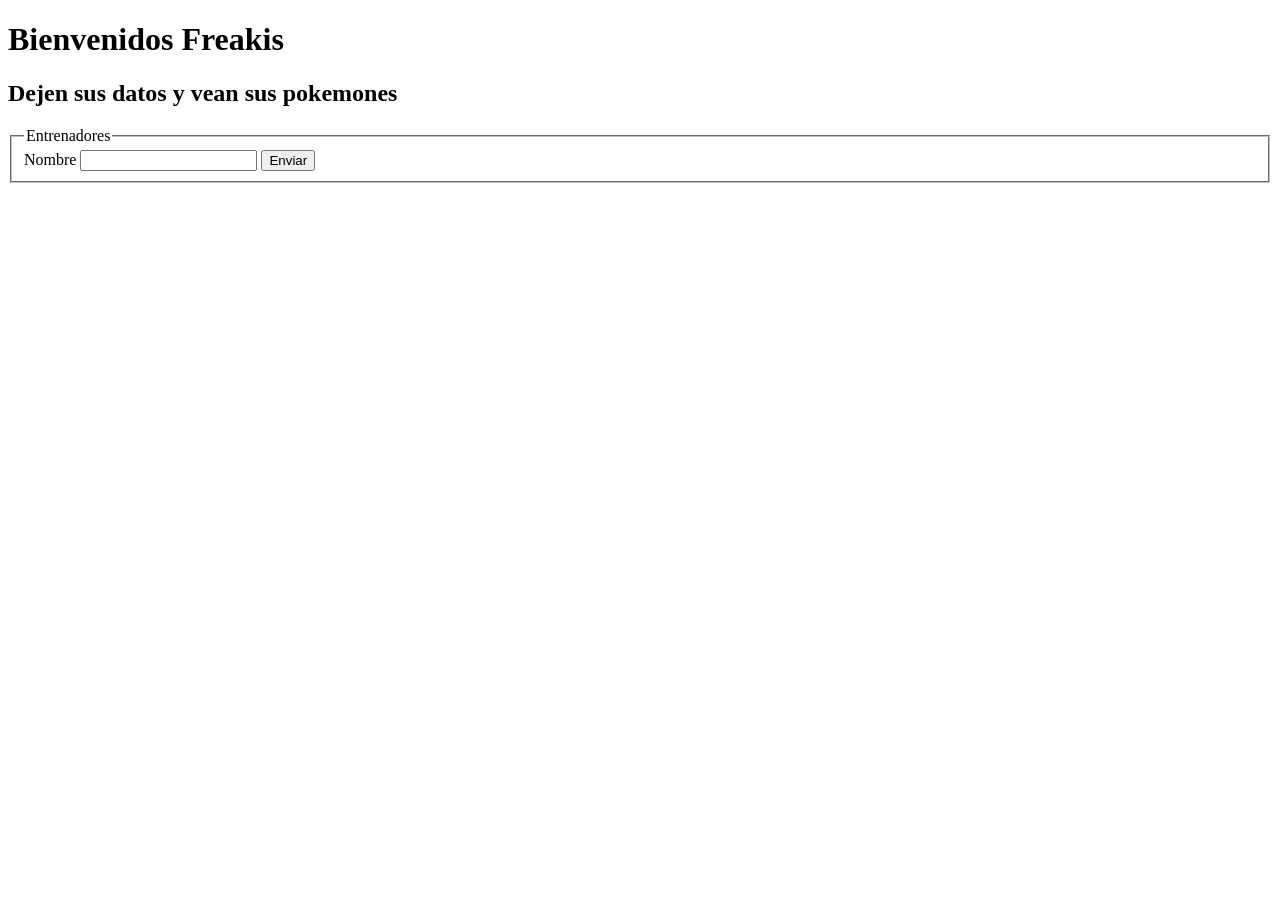
<file: RosiangieNicolOrtiz_DWES_proyecto/src/main/resources/templates/index.html>
<!DOCTYPE html>
<html lang="en" xmlns:th="http://www.w3.org/1999/xhtml">
<head>
    <meta charset="UTF-8">
    <title>Title</title>
    <link rel="stylesheet" th:href="@{/estilos.css}">
</head>
<body>

    <h1>Bienvenidos Freakis</h1>
    <h2>Dejen sus datos y vean sus pokemones</h2>
    <form th:action="@{/pokemons}" method="post" th:object=${entrenador}>
       <fieldset>
           <legend>Entrenadores</legend>

        <div>
            <label for="nombre">Nombre</label>
            <input type="text" id="nombre" name="nombre" th:field="*{nombre}">
            <button type="submit">Enviar</button>
        </div>
       </fieldset>
    </form>
<footer th:insert="~{fragments/footer :: footer}"></footer>
</body>
</html>
</file>
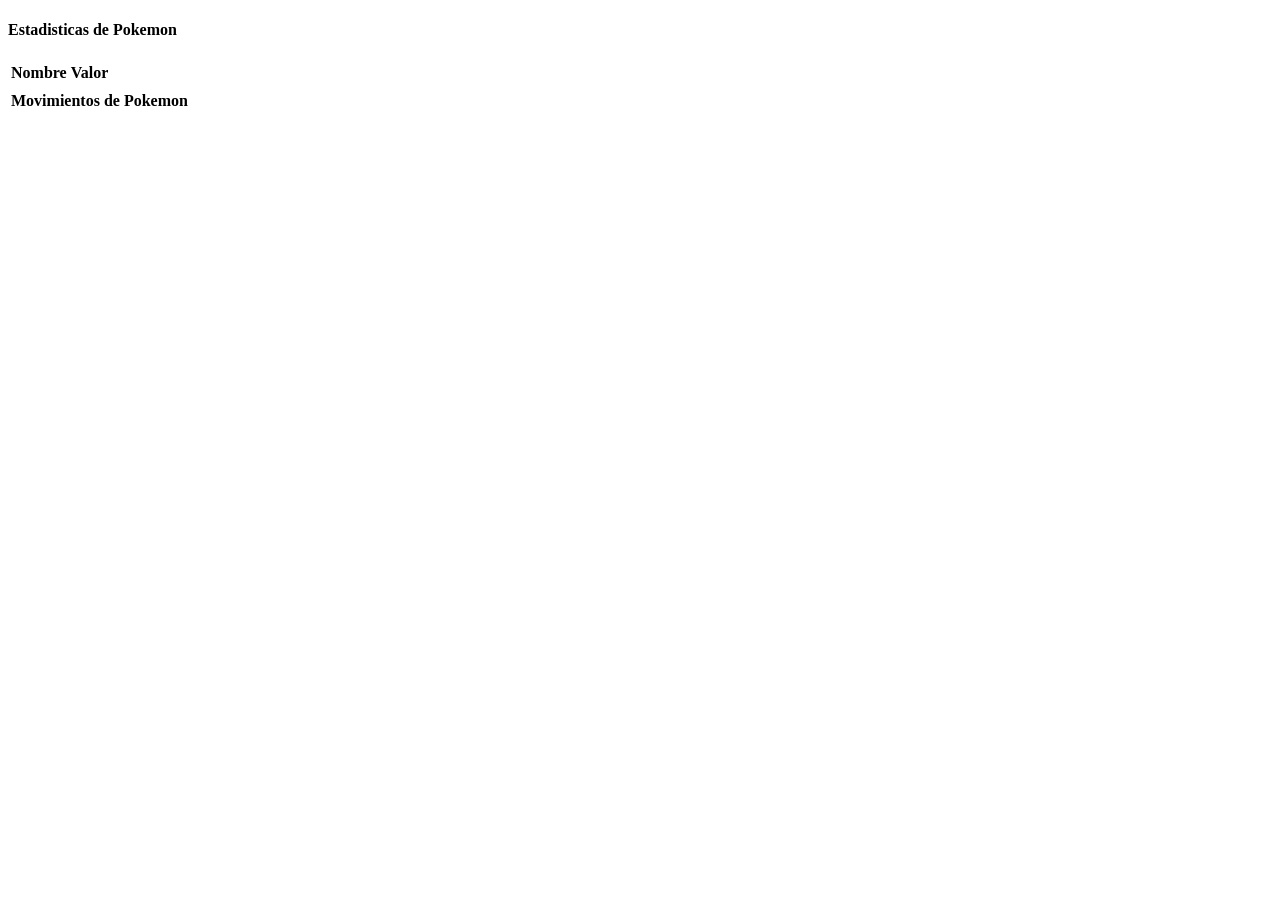
<file: RosiangieNicolOrtiz_DWES_proyecto/src/main/resources/templates/detalle.html>
<!DOCTYPE html>
<html lang="en">
<head>
    <meta charset="UTF-8">
    <title>Title</title>
    <link rel="stylesheet" th:href="@{/estilos.css}">
</head>
<body>
<header th:insert="~{fragments/menu :: menu}"></header>
<div th:class="pokemon-container" th:classappend="${pokemon.getTypes().get(0)}">
    <p class="pokemon-card" th:text="${pokemon.getName()}"></p>
    <h3 class="pokemon-card" th:text="${pokemon.getId()}"></h3>
    <p class="pokemon-card" th:text="${pokemon.getWeight()}"></p>
    <div th:each="t: ${pokemon.getTypes()}">
        <p class="pokemon-card" th:text="${t}"></p>
    </div>
    <span th:text="${pokemon.getWeight() > 500 ? 'Pesado' : (pokemon.getWeight() > 100 ? 'Normal' : 'Ligero') }"></span>
    <h4>Estadisticas de Pokemon</h4>
    <table class="pokemon-card" >
        <thead>
        <tr>
            <th>Nombre</th>
            <th>Valor</th>
        </tr>
        </thead>
        <tbody>
        <tr th:each="stats: ${pokemon.getStats()}">
            <td th:text="${stats.getName()}"></td>
            <td th:text="${stats.getValue()}"></td>
        </tr>
        </tbody>
    </table>
    <table class="pokemon-card">
        <thead>
        <tr>
            <th>Movimientos de Pokemon</th>
        </tr>
        </thead>
        <tbody>
        <tr th:each="move: ${pokemon.getMoves()}">
            <td th:text="${move.getName()}"></td>
        </tr>
        </tbody>
    </table>

    <img class="pokemon-card" th:src="${pokemon.getSprites().getFront_default()}">
</div>
<footer th:insert="~{fragments/footer :: footer}"></footer>
</body>
</html>
</file>
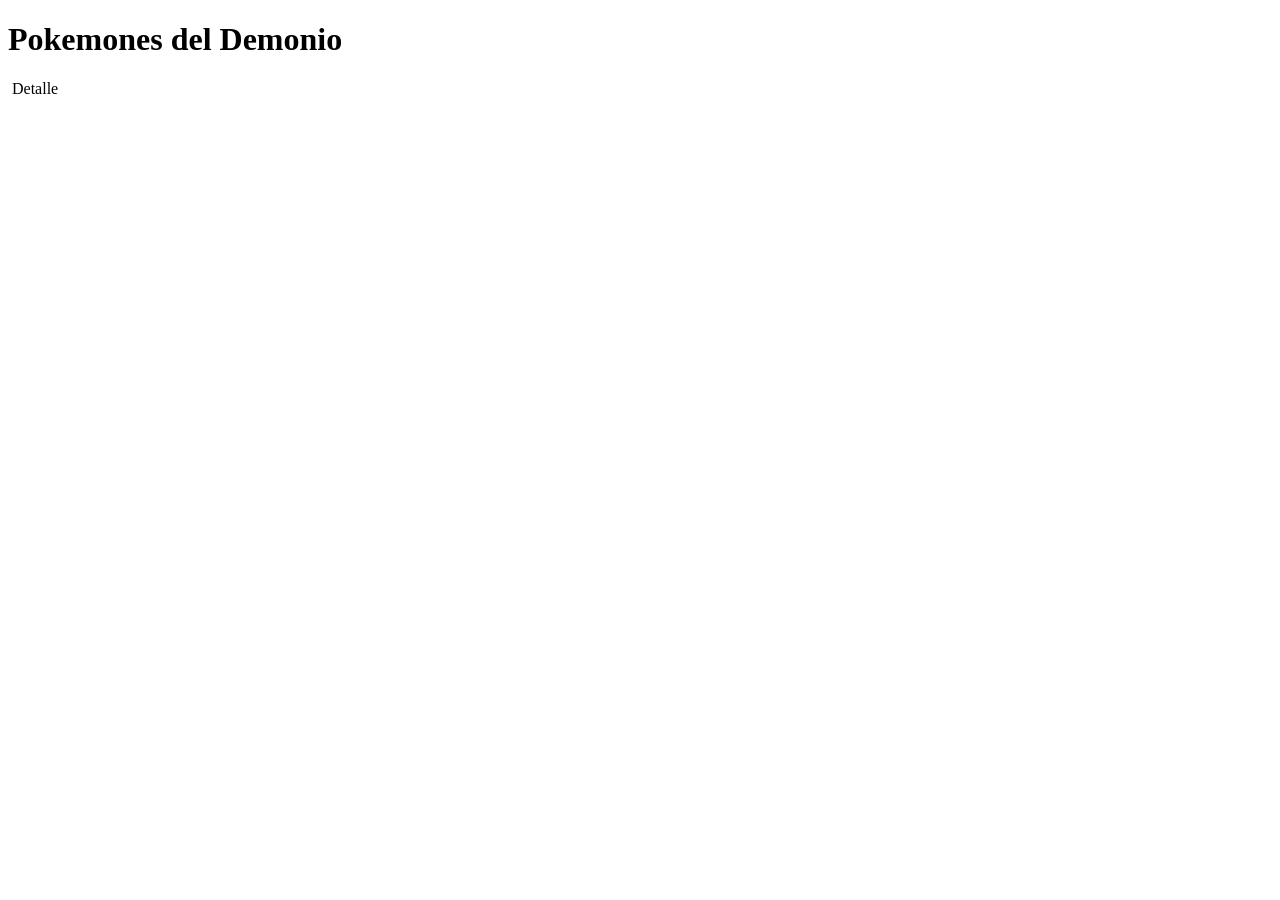
<file: RosiangieNicolOrtiz_DWES_proyecto/src/main/resources/templates/pokemons.html>
<!DOCTYPE html>
<html lang="en" xmlns:th="http://www.w3.org/1999/xhtml">
<head>
    <meta charset="UTF-8">
    <title>Title</title>
    <link rel="stylesheet" th:href="@{/estilos.css}">
</head>
<body >
<header th:insert="~{fragments/menu :: menu}"></header>
<h1>Pokemones del Demonio</h1>
<main class="pokemons">
<div  th:class="pokemon-container" th:classappend="${pokemon.getTypes().get(0)}" th:each="pokemon : ${lista}">
  <p class="pokemon-card" th:text="${pokemon.getName()}"></p>
    <h3 class="pokemon-card" th:text="${pokemon.getId()}"></h3>
    <img class="pokemon-card" th:src="${pokemon.getSprites().getFront_default()}">
    <a th:href="@{/pokemons/{id}(id=${pokemon.getId()})}">Detalle</a>
</div>
</main>
<footer th:insert="~{fragments/footer :: footer}"></footer>
</body>
</html>
</file>
